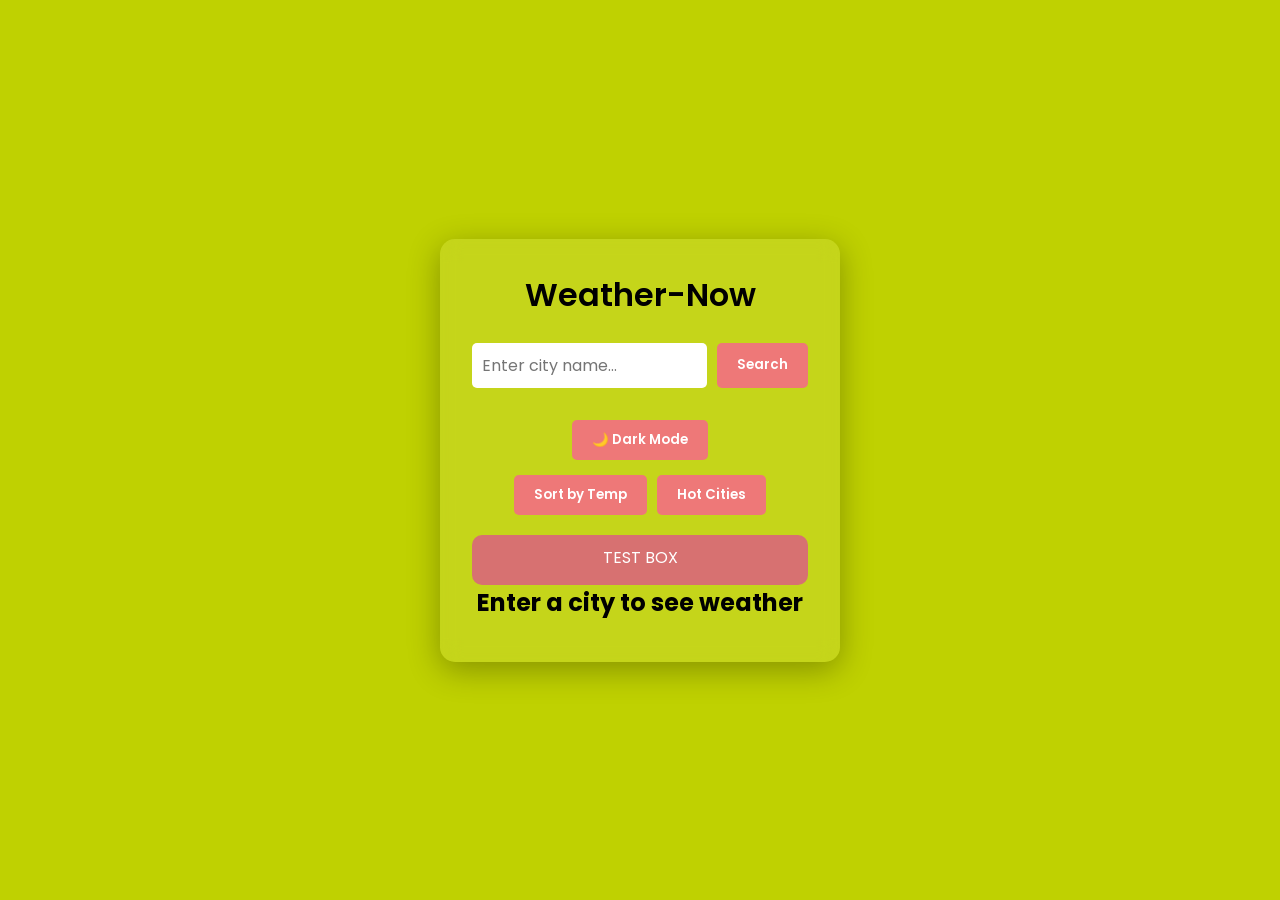
<file: Desktop/weather application wap /index.html>
<!DOCTYPE html>
<html lang="en">

<head>
    <meta charset="UTF-8">
    <meta name="viewport" content="width=device-width, initial-scale=1.0">
    <title>Weather-Now | Real-time Weather</title>
    <link rel="stylesheet" href="style.css">
    <link href="https://fonts.googleapis.com/css2?family=Poppins:wght@300;400;600&display=swap" rel="stylesheet">
</head>

<body>
    <div class="container">
        <h1>Weather-Now</h1>
        <div class="search-box">
            <div class="input-wrapper">
                <input type="text" id="cityInput" placeholder="Enter city name..." autocomplete="off"
                    spellcheck="false">
                <div id="suggestions" class="suggestions-list"></div>
                
            </div>
            <button id="searchBtn">Search</button>

            
        </div>
        <button id="themeToggle">🌙 Dark Mode</button>

    <div class="extra-buttons">
        <button onclick="sortByTemp()">Sort by Temp</button>
        <button onclick="hotCities()">Hot Cities</button>
    </div>

    <div id="result" style="background:rgb(215, 113, 113); color:white;">HELLO</div>
            
        <div class="weather-info" id="weatherInfo">
            <h2 id="cityName">Enter a city to see weather</h2>
            <div id="weatherDetails" style="display: none;">
                <p id="temp">Temperature: --°C</p>
                <p id="condition">Condition: --</p>
                <p id="humidity">Humidity: --%</p>
            </div>
        </div>
    </div>
    <script src="script.js"></script>
</body>

</html>
</file>
<file: Desktop/weather application wap /style.css>
* {
    margin: 0;
    padding: 0;
    box-sizing: border-box;
    font-family: 'Poppins', sans-serif;
}

body {
    background: linear-gradient(135deg, #667eea 0%, #764ba2 100%);
    height: 100vh;
    display: flex;
    justify-content: center;
    align-items: center;
    color: #fefcfe;
}

.container {
    background: rgba(255, 255, 255, 0.1);
    backdrop-filter: blur(10px);
    padding: 2rem;
    border-radius: 15px;
    box-shadow: 0 8px 32px 0 rgba(0, 0, 0, 0.3);
    text-align: center;
    width: 90%;
    max-width: 400px;
}

h1 {
    margin-bottom: 1.5rem;
    font-weight: 600;
}

.search-box {
    display: flex;
    gap: 10px;
    margin-bottom: 2rem;
    position: relative;
}

.input-wrapper {
    flex: 1;
    position: relative;
}

input {
    width: 100%;
    padding: 10px;
    border: none;
    border-radius: 5px;
    outline: none;
    font-size: 1rem;
}

.suggestions-list {
    position: absolute;
    top: 100%;
    left: 0;
    right: 0;
    background: rgb(255, 255, 255);
    color: #333;
    border-radius: 0 0 5px 5px;
    max-height: 200px;
    overflow-y: auto;
    z-index: 1000;
    display: none;
    text-align: left;
    box-shadow: 0 4px 10px rgba(0, 0, 0, 0.2);
}

.suggestion-item {
    padding: 10px;
    cursor: pointer;
    border-bottom: 1px solid #eee;
    font-size: 0.9rem;
}

.suggestion-item:last-child {
    border-bottom: none;
}

.suggestion-item:hover {
    background: #e38181;
}

button {
    padding: 10px 20px;
    border: none;
    border-radius: 5px;
    background: #ee7878;
    color: white;
    cursor: pointer;
    font-weight: 600;
    transition: background 0.3s ease;
}

button:hover {
    background: #feb47b;
}

.weather-info h2 {
    margin-bottom: 10px;
    font-size: 1.5rem;
}

#weatherDetails p {
    margin: 5px 0;
    font-size: 1.1rem;
}

.extra-buttons {
    margin-top: 15px;
    display: flex;
    justify-content: center;
    gap: 10px;
}
.result-box {
    margin-top: 15px;
    text-align: center;
    color: white;
}
#result {
    margin-top: 20px;
    padding: 10px;
    background: rgba(255,255,255,0.2);
    border-radius: 10px;
    color: white;
    min-height: 50px;
}

body {
    background: #bfd101;
    color: #000;
}

/* Dark Mode */
.dark-mode {
    background: #000000;
    color: #f5f2f2;
}

/* Optional styling */
.dark-mode .container {
    background: rgba(255,255,255,0.1);
}

.dark-mode input {
    background: #333;
    color: white;
}
</file>
